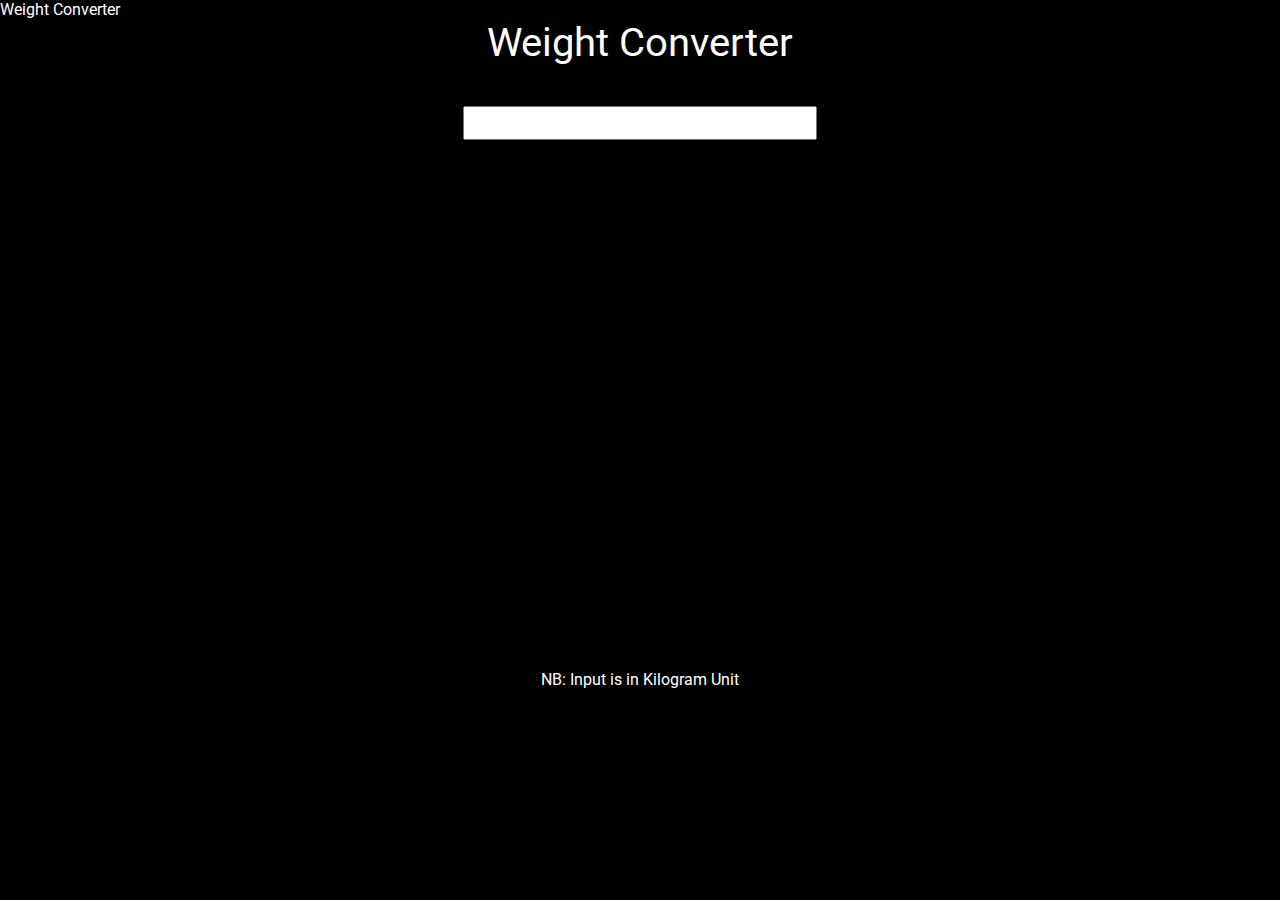
<file: index.html>
<!DOCTYPE html>
<html lang="en">
<head>
    <meta charset="UTF-8">
    <meta name="viewport" content="width=device-width, initial-scale=1.0">
    <meta http-equiv="X-UA-Compatible" content="ie=edge">
    <link rel="stylesheet" href="css/style.css">
    <link href="https://fonts.googleapis.com/css?family=Roboto&display=swap" rel="stylesheet"
    <title>Weight Converter</title>
</head>
<body>
    <div class="title-head">
        Weight Converter
    </div>
    <input type="number" name="Unit" id="value">
    <div class="wrapper" id="wrapper">
        <div  class="pounds" > Pound:
            <p id="poundsResult" class="result"></p>
        </div>
        <div class="gram" > Gram:
            <p id="gramResult" class="result"></p>
        </div>
        <div class="ounce" >Ounce:
                <p id="Ounceresult" class="result"></p>
        </div>
        <div></div>
    </div>
    <div class="nota">NB: Input is in Kilogram Unit</div>
    <script src="app.js"></script>
</body>
</html>
</file>
<file: css/style.css>
*{
    margin: 0;
    padding: 0;
}
body{
    font-family: 'Roboto',sans-serif;
    background: black;
    color: white;
}
.title-head
{
    font-size: 40px;
    color: white;
    text-align: center;
}
input[type="number"]{
    display: block;
    width: 350px;
    margin: auto;
    margin-top: 40px;
    margin-bottom: 30px;
    height: 30px;
}
.wrapper{
    display: block;
    margin-top: 3em;
    margin: auto;
    width: 370px;
    height: 500px;
}
.pounds{
    background: red;
    text-align: center;
    padding: 1em;
    margin-top: 1em;
}
.gram{
    background: green;
    text-align: center;
    padding: 1em;
    margin-top: 1em;
}
.ounce{
    background: blue;
    text-align: center;
    padding: 1em;
    margin-top: 1em;
}
.nota{
    text-align: center;
    text-decoration: red;
}
</file>
